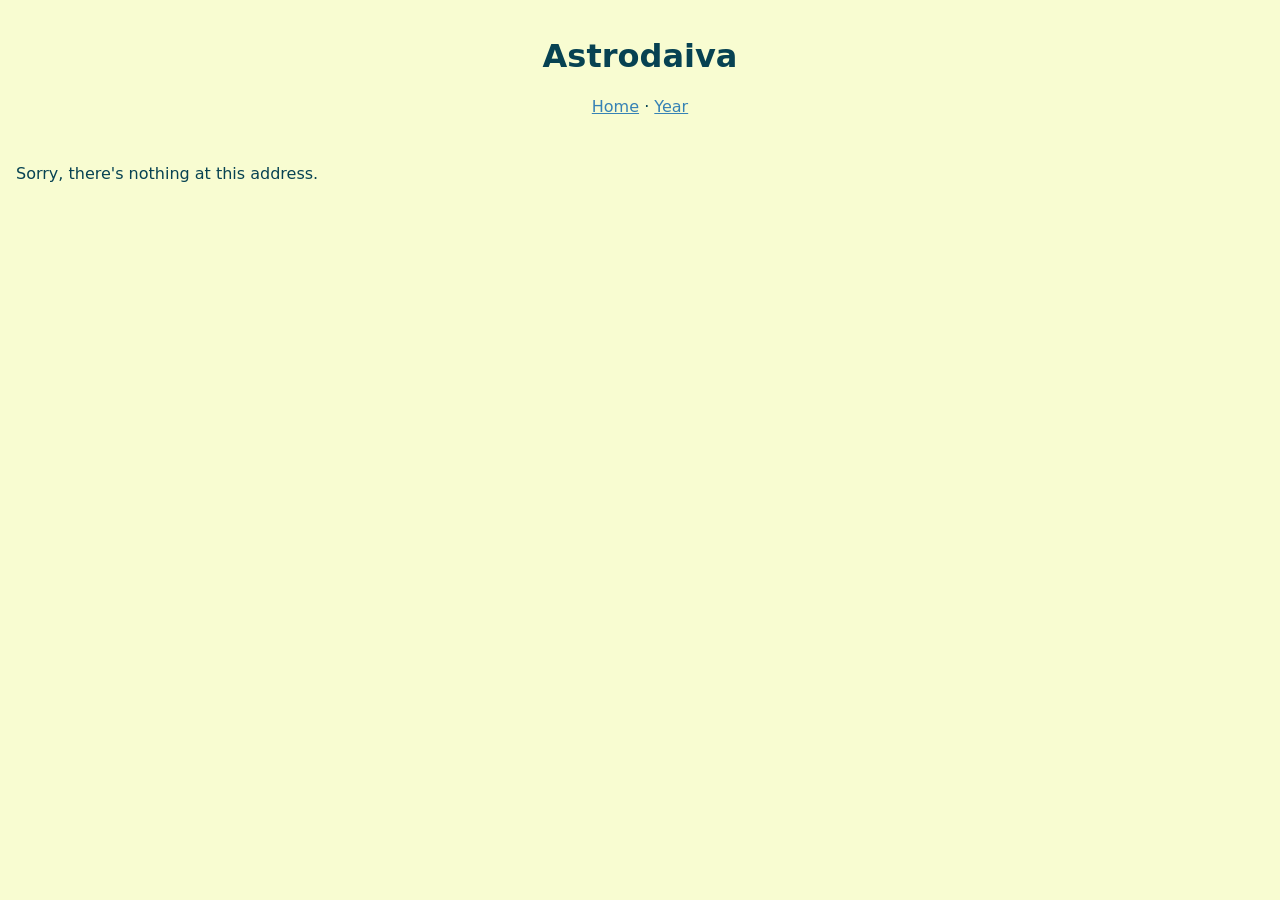
<file: wwwroot/index.html>
<!DOCTYPE html>
<html>
<head>
    <meta charset="utf-8" />
    <meta name="viewport" content="width=device-width, initial-scale=1, viewport-fit=cover">
    <meta name="theme-color" content="#111111">
    <title>Astrodaiva</title>
    <base href="/" />
    <link href="css/app.css" rel="stylesheet" />
</head>
<body>
    <div id="app">Loading...</div>
    <script src="_framework/blazor.webassembly.js"></script>
    <script>
        // Small screen only:
        // window.ui = { isMobile: () => window.innerWidth <= 900 };

        // Better: small screen + touch device (prevents narrow desktop from opening):
        window.ui = {
            shouldUseOverlay: function () {
                const small = window.innerWidth <= 900;
                const touch = navigator.maxTouchPoints > 0 || matchMedia("(pointer: coarse)").matches;
                return small && touch;
            }
        };
    </script>
</body>
</html>
</file>
<file: wwwroot/css/app.css>
﻿/* ========================
   THEME & TOKENS
======================== */
:root {
    --ShadedBackground: #F9F9F7;
    --Primary: #074252;
    --PrimaryDark: #ac99ea;
    --PrimaryLightText: #F8FCD1;
    --PrimaryDarkText: #074252;
    --PrimaryBackground: #074252;
    --SecondaryBackground: #48A6B1;
    --LightOrangeBackground: #f0c986;
    --LightBlueBackground: #c3e9f8;
    --GreyBackground: #919191;
    --DarkBlueBackground: #08385a;
    --Secondary: #074252;
    --SecondaryDarkText: #9880e5;
    --Tertiary: #2B0B98;
    --GreenGlowEffect: #04c8c7;
    --RedGlowEffect: #babcbb;
    --White: #fff;
    --Black: #000;
    --Magenta: #D600AA;
    --MidnightBlue: #190649;
    --OffBlack: #1f1f1f;
    --Gray100: #E1E1E1;
    --Gray200: #C8C8C8;
    --Gray300: #ACACAC;
    --Gray400: #919191;
    --Gray500: #6E6E6E;
    --Gray600: #404040;
    --Gray900: #212121;
    --Gray950: #141414;
    /* Fluid sizing tokens (used on desktop + mobile) */
    --DayCellGapDesktop: 8px;
    --DayCellGapMobile: 6px;
    --DayNumSize: clamp(13px, 1.2vw, 18px); /* a bit tighter on desktop */
    --DayIconMaxW: 70%;
    --DayIconMaxH: 58%;
    --MoondayIconSize: clamp(56px, 6vw, 128px);
    --SunMoonBadge: clamp(28px, 2.5vw, 48px);
    --ZodiacIconSize: clamp(40px, 3.5vw, 96px);
}

/* ========================
   BASE
======================== */
html, body {
    height: 100%;
    margin: 0;
    background: var(--ShadedBackground);
    color: var(--PrimaryDarkText);
    font-family: system-ui,-apple-system,Segoe UI,Roboto,Helvetica,Arial,sans-serif;
}

a {
    color: var(--Secondary);
}

.header {
    padding: 1rem;
    text-align: center;
}

.container {
    max-width: 2000px;
    margin: 0 auto;
    padding: 1rem;
}

.card {
    background: #fff;
    border-radius: 14px;
    box-shadow: 0 10px 30px rgba(0,0,0,.08);
    padding: 1rem;
}

/* ========================
   HEADER (Month switcher)
======================== */
.month-header {
    display: flex;
    align-items: center;
    justify-content: center;
    gap: .75rem;
}

.month-title {
    font-weight: 700;
    text-transform: capitalize;
}

.nav-btn {
    border: none;
    background: var(--LightBlueBackground);
    padding: .4rem .6rem;
    border-radius: 10px;
    cursor: pointer;
}

/* ========================
   LAYOUT SPLIT
======================== */
.split-2 {
    display: grid;
    grid-template-columns: 1fr 1fr; /* desktop: two columns */
    gap: 1rem;
}

/* ========================
   LEFT PANEL: Calendar
======================== */
.tabs-panel {
    display: flex;
    flex-direction: column;
    gap: .6rem;
}

/* Weekday header + calendar grid */
.weekday-header,
.tabs-strip-grid {
    display: grid;
    grid-template-columns: repeat(7, minmax(0, 1fr)); /* always 7 columns */
    gap: var(--DayCellGapDesktop); /* desktop gaps (mobile overrides) */
}

.weekday-cell {
    text-align: center;
    font-weight: 700;
    font-size: .9rem;
    color: var(--PrimaryDarkText);
}

/* Empty padding cells match real day squares */
.daycell-empty {
    aspect-ratio: 1 / 1;
    border-radius: 12px;
    background: transparent;
}

/* Day card — now fluid on desktop too */
.daycard {
    border: none;
    padding: clamp(6px, 0.7vw, 12px); /* fluid inner spacing on desktop */
    border-radius: 12px;
    cursor: pointer;
    background: var(--Secondary, #074252);
    color: #fff;
    display: flex;
    flex-direction: column;
    align-items: center;
    justify-content: space-between;
    gap: 8px;
    /* remove fixed height to let square rule take over */
    /* min-height: 96px;  <-- removed */
    outline: none;
    box-shadow: none;
    transition: transform .18s ease, background .28s ease, opacity .18s ease;
    aspect-ratio: 1 / 1; /* perfect square (desktop + mobile) */
}

    .daycard:hover {
        transform: translateY(-2px) scale(1.03);
    }

    .daycard:active {
        transform: translateY(0) scale(.98);
    }

    .daycard:focus-visible {
        filter: brightness(1.08);
    }

    .daycard.active {
        transform: scale(1.04);
    }

.daycard-day {
    font-weight: 700;
    font-size: var(--DayNumSize); /* fluid number size */
    line-height: 1.05;
    color: #fff;
    text-align: center;
}

.daycard-icon {
    display: flex;
    align-items: center;
    justify-content: center;
    width: 100%;
    height: 100%;
}

    .daycard-icon img {
        max-width: var(--DayIconMaxW);
        max-height: var(--DayIconMaxH);
        width: auto;
        height: auto;
        object-fit: contain;
        display: block;
    }

/* ========================
   RIGHT PANEL: shared content
   (Used by desktop-right AND popup)
======================== */
.day-layout {
    display: grid;
    grid-template-rows: auto auto auto auto auto; /* 5 rows */
    gap: .6rem;
    align-content: start;
    justify-items: center; /* This centers child elements */
}

/* Remove width: 100% from these elements to allow proper centering */
.day-layout .month-row,
.day-layout .daynum-row,
.day-layout .weekday-row {
    text-align: center;
    justify-self: center;
    align-self: center;
    /* Remove: width: 100%; */
}

.day-layout .month-row {
    font-size: clamp(1rem, 1.2vw, 1.25rem);
    font-weight: 700;
    text-transform: capitalize;
}

.day-layout .daynum-row {
    font-size: clamp(2rem, 3.2vw, 2.8rem);
    font-weight: 800;
    line-height: 1;
}

.day-layout .weekday-row {
    font-size: clamp(0.9rem, 1vw, 1.1rem);
    font-weight: 600;
    opacity: .85;
    text-transform: capitalize;
}

/* Ensure the moon day row content is centered */
.day-layout .moonday-row {
    display: flex;
    align-items: center;
    justify-content: center; /* Add this */
    gap: .6rem;    
    width: 100%; /* Use width: 100% but with justify-content: center */
}

.day-layout .moonday-row img {
    width: var(--MoondayIconSize);
    height: var(--MoondayIconSize);
    display: block;
    margin: 0 auto;
    object-fit: contain;
}

.muted {
    color: var(--Gray500);
}

/* Row 5: two columns Sun(left) / Moon(right) */
.astro-two-col {
    display: grid;
    grid-template-columns: 1fr 1fr;
    gap: .8rem;
}

.astro-col {
    display: flex;
    flex-direction: column;
    align-items: center;
    gap: .4rem;
    padding: .6rem;
    background: var(--ShadedBackground);
    border-radius: 12px;
}

.astro-label {
    font-weight: 600;
}

/* scale small badges and big zodiac icons */
.astro-col > img[alt="Sun"],
.astro-col > img[alt="Moon"] {
    width: var(--SunMoonBadge);
    height: var(--SunMoonBadge);
    object-fit: contain;
}

.astro-col img[alt="Sun sign"],
.astro-col img[alt="Moon sign"] {
    width: var(--ZodiacIconSize);
    height: var(--ZodiacIconSize);
    object-fit: contain;
}

/* Events list under rows */
.events-list {
    grid-column: 1 / -1;
    margin: .4rem 0 0 0;
    padding-left: 1rem;
}

/* ========================
   POPUP OVERLAY (blocked on desktop)
======================== */
.mobile-overlay {
    position: fixed;
    inset: 0;
    display: none;
    z-index: 1000;
}
/* NOTE: no global .open rule => overlay never shows on desktop */

.mobile-overlay__backdrop {
    position: absolute;
    inset: 0;
    background: rgba(0,0,0,.35);
    backdrop-filter: blur(2px);
}

.mobile-overlay__panel {
    position: absolute;
    left: 0;
    right: 0;
    bottom: 0;
    max-height: 88vh;
    background: #fff;
    border-top-left-radius: 16px;
    border-top-right-radius: 16px;
    box-shadow: 0 -10px 30px rgba(0,0,0,.2);
    transform: translateY(100%);
    transition: transform .28s ease;
    display: flex;
    flex-direction: column;
}

.mobile-overlay__header {
    display: flex;
    justify-content: flex-end;
    padding: .5rem .75rem;
    border-bottom: 1px solid rgba(0,0,0,.06);
}

.overlay-close {
    border: none;
    background: var(--LightBlueBackground);
    padding: .4rem .6rem;
    border-radius: 10px;
    cursor: pointer;
    font-size: 1rem;
}

.mobile-overlay__body {
    overflow: auto;
    padding: 1rem;
}

/* Make popup use the exact same right-panel styling */
.mobile-overlay .day-layout { /* inherits everything */
}

/* ========================
   RESPONSIVE (Mobile tweaks)
======================== */
@media (max-width: 900px) {
    /* Single column; hide desktop right on small screens */
    .split-2 {
        grid-template-columns: 1fr;
        padding: .5rem;
    }

    .desktop-right {
        display: none;
    }

    .tabs-panel {
        gap: .6rem;
    }

    .month-header {
        padding: .5rem;
    }

    /* Calendar: 7 columns, mobile gaps; perfect squares already applied */
    .weekday-header,
    .tabs-strip-grid {
        grid-template-columns: repeat(7, minmax(0, 1fr));
        gap: var(--DayCellGapMobile);
    }

    .weekday-cell {
        font-size: clamp(10px, 2.3vw, 12px);        
        padding: 2px 0;
    }

    /* Show overlay only on mobile when flagged open */
    .mobile-overlay.open {
        display: block;
    }

        .mobile-overlay.open .mobile-overlay__panel {
            transform: translateY(0);
        }

    /* Prevent accidental horizontal scroll */
    html, body {
        overflow-x: hidden;
    }
}

/* Disable hover zoom on touch devices */
@media (hover:none) {
    .daycard:hover {
        transform: none;
    }
}
</file>
